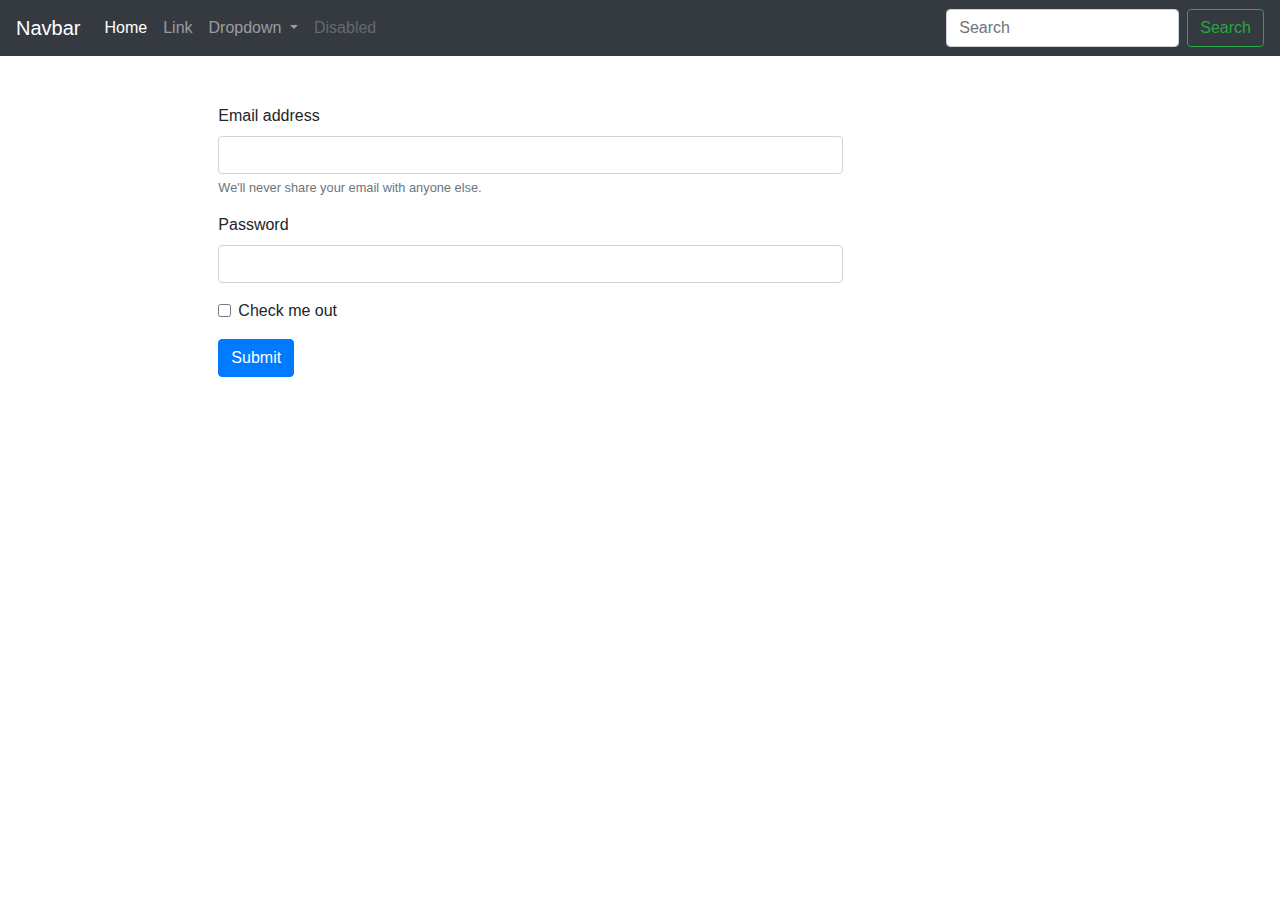
<file: 18.06.2020 - Flex,Bootstrap Css/index.html>
<!DOCTYPE html>
<html lang="en">

<head>
    <meta charset="UTF-8">
    <meta name="viewport" content="width=device-width, initial-scale=1.0">
    <!-- <link rel="stylesheet" href="https://stackpath.bootstrapcdn.com/bootstrap/4.5.0/css/bootstrap.min.css"
        integrity="sha384-9aIt2nRpC12Uk9gS9baDl411NQApFmC26EwAOH8WgZl5MYYxFfc+NcPb1dKGj7Sk" crossorigin="anonymous"> -->
        <link rel="stylesheet" href="css/bootstrap.css">
    <link rel="stylesheet" href="css/style.css">
    <title>Bootstrap</title>
</head>

<body>
    <div class="container-fuild">
        <nav class="navbar navbar-expand-lg navbar-dark bg-dark">
            <a class="navbar-brand" href="#">Navbar</a>
            <button class="navbar-toggler" type="button" data-toggle="collapse" data-target="#navbarSupportedContent" aria-controls="navbarSupportedContent" aria-expanded="false" aria-label="Toggle navigation">
              <span class="navbar-toggler-icon"></span>
            </button>
          
            <div class="collapse navbar-collapse" id="navbarSupportedContent">
              <ul class="navbar-nav mr-auto">
                <li class="nav-item active">
                  <a class="nav-link" href="#">Home <span class="sr-only">(current)</span></a>
                </li>
                <li class="nav-item">
                  <a class="nav-link" href="#">Link</a>
                </li>
                <li class="nav-item dropdown">
                  <a class="nav-link dropdown-toggle" href="#" id="navbarDropdown" role="button" data-toggle="dropdown" aria-haspopup="true" aria-expanded="false">
                    Dropdown
                  </a>
                  <div class="dropdown-menu" aria-labelledby="navbarDropdown">
                    <a class="dropdown-item" href="#">Action</a>
                    <a class="dropdown-item" href="#">Another action</a>
                    <div class="dropdown-divider"></div>
                    <a class="dropdown-item" href="#">Something else here</a>
                  </div>
                </li>
                <li class="nav-item">
                  <a class="nav-link disabled" href="#" tabindex="-1" aria-disabled="true">Disabled</a>
                </li>
              </ul>
              <form class="form-inline my-2 my-lg-0">
                <input class="form-control mr-sm-2" type="search" placeholder="Search" aria-label="Search">
                <button class="btn btn-outline-success my-2 my-sm-0" type="submit">Search</button>
              </form>
            </div>
          </nav>
        <div class="row mt-5">
            <div class="col-6 offset-2">
                <form>
                    <div class="form-group">
                      <label for="exampleInputEmail1">Email address</label>
                      <input type="email" class="form-control" id="exampleInputEmail1" aria-describedby="emailHelp">
                      <small id="emailHelp" class="form-text text-muted">We'll never share your email with anyone else.</small>
                    </div>
                    <div class="form-group">
                      <label for="exampleInputPassword1">Password</label>
                      <input type="password" class="form-control" id="exampleInputPassword1">
                    </div>
                    <div class="form-group form-check">
                      <input type="checkbox" class="form-check-input" id="exampleCheck1">
                      <label class="form-check-label" for="exampleCheck1">Check me out</label>
                    </div>
                    <button type="submit" class="btn btn-primary">Submit</button>
                  </form>
                <!-- <div class="card" style="width: 18rem;">
                    <img src="img/news.jpg" class="card-img-top" alt="...">
                    <div class="card-body">
                      <h5 class="card-title">Card title</h5>
                      <p class="card-text">Some quick example text to build on the card title and make up the bulk of the card's content.</p>
                    </div>
                    <div class="statistic">
                        <ul>
                            <li>
                                <a href="">Like</a>
                            </li>
                            <li>
                                <a href="">Dis</a>
                            </li>
                            <li>
                                <a href="">Eye</a>
                            </li>
                        </ul>
                    </div>
                  </div> -->
                <!-- <div class="alert alert-primary change" role="alert">
                    A simple primary alert—check it out!
                  </div> -->
                  <!-- <button type="button" class="btn btn-outline-primary btn-lg">Primary</button> -->
            </div>
        </div>
    </div>
    <!-- <div class="container">
        <div class="row align-items-center justify-content-center" style="height: 300px;">
            <div class="col-lg-3 col-md-6 orange align-self-center"></div>
            <div class="col-lg-3 col-md-6 gray"></div>
            <div class="col-lg-3 col-md-6 black"></div>
            <div class="col-lg-3 col-md-6 teal"></div>
        </div>
    </div> -->
</body>

</html>
</file>
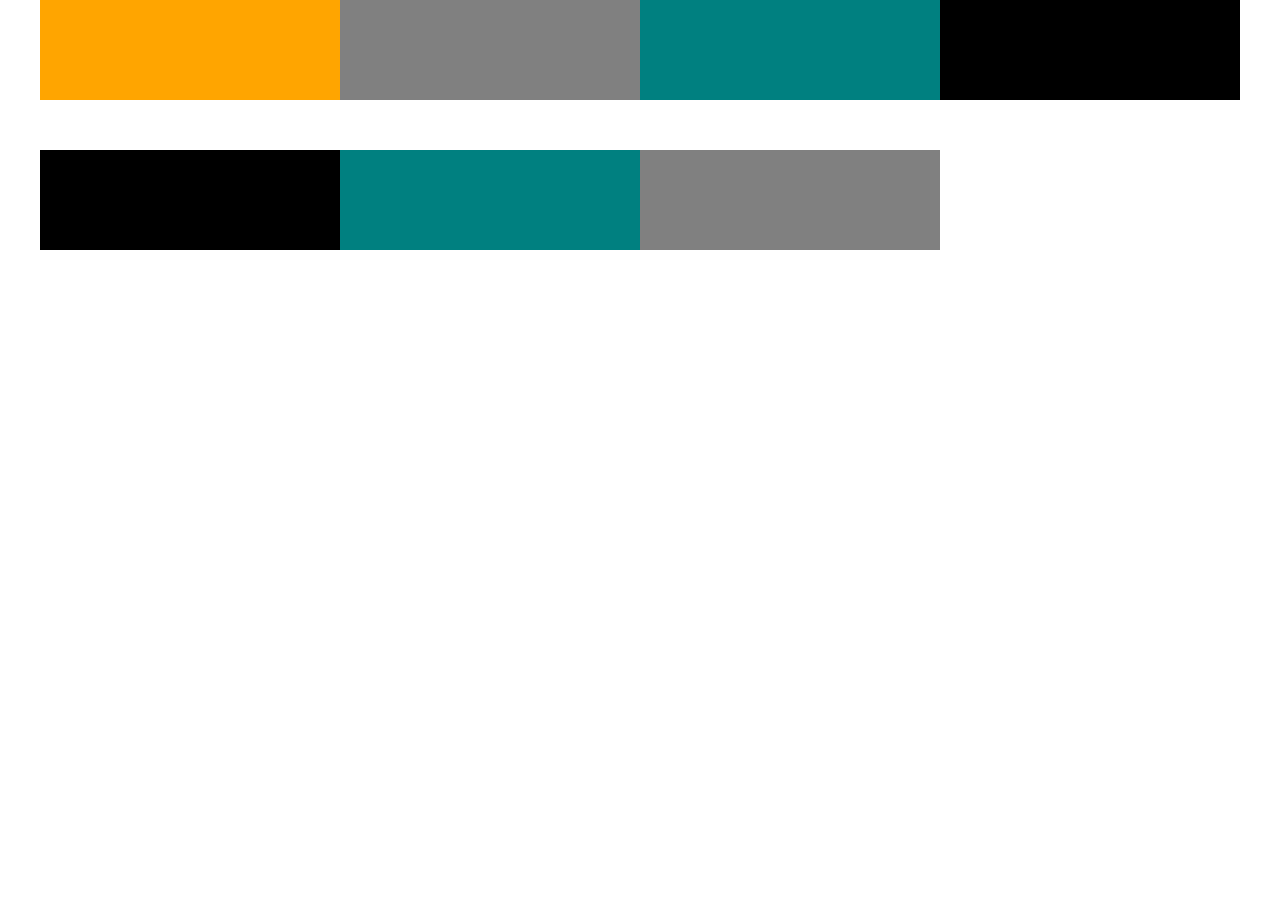
<file: 18.06.2020 - Flex,Bootstrap Css/flex.html>
<!DOCTYPE html>
<html lang="en">
<head>
    <meta charset="UTF-8">
    <meta name="viewport" content="width=device-width, initial-scale=1.0">
    <link rel="stylesheet" href="css/flex.css">
    <title>Flex</title>
</head>
<body>
    <div class="parent">
        <!-- <div class="card">
            <div class="image">
                <img src="img/news.jpg" alt="">
                <div class="date-time">
                    <div class="date">
                        <p>16</p>
                        <p>Iyn</p>
                    </div>
                    <div class="time">
                        <p>10:45</p>
                    </div>
                </div>
            </div>
            <div class="title">
                <p>Alimlər koronavirusun yeni yarımnövünü aşkar edib</p>
            </div>
            <div class="statistic">
                <ul>
                    <li>
                        <i class="fas fa-thumbs-up"></i>
                        <span>15</span>
                    </li>
                    <li>
                        <i class="fas fa-thumbs-down"></i>
                        <span>25</span>
                    </li>
                    <li>
                        <i class="fas fa-eye"></i>
                        <span>45</span>
                    </li>
                </ul>
            </div>
        </div>
        <div class="card">
            <div class="image">
                <img src="img/news.jpg" alt="">
                <div class="date-time">
                    <div class="date">
                        <p>16</p>
                        <p>Iyn</p>
                    </div>
                    <div class="time">
                        <p>10:45</p>
                    </div>
                </div>
            </div>
            <div class="title">
                <p>Alimlər koronavirusun yeni yarımnövünü aşkar edib</p>
            </div>
            <div class="statistic">
                <ul>
                    <li>
                        <i class="fas fa-thumbs-up"></i>
                        <span>15</span>
                    </li>
                    <li>
                        <i class="fas fa-thumbs-down"></i>
                        <span>25</span>
                    </li>
                    <li>
                        <i class="fas fa-eye"></i>
                        <span>45</span>
                    </li>
                </ul>
            </div>
        </div>
        <div class="card">
            <div class="image">
                <img src="img/news.jpg" alt="">
                <div class="date-time">
                    <div class="date">
                        <p>16</p>
                        <p>Iyn</p>
                    </div>
                    <div class="time">
                        <p>10:45</p>
                    </div>
                </div>
            </div>
            <div class="title">
                <p>Alimlər koronavirusun yeni yarımnövünü aşkar edib</p>
            </div>
            <div class="statistic">
                <ul>
                    <li>
                        <i class="fas fa-thumbs-up"></i>
                        <span>15</span>
                    </li>
                    <li>
                        <i class="fas fa-thumbs-down"></i>
                        <span>25</span>
                    </li>
                    <li>
                        <i class="fas fa-eye"></i>
                        <span>45</span>
                    </li>
                </ul>
            </div>
        </div>
        <div class="card">
            <div class="image">
                <img src="img/news.jpg" alt="">
                <div class="date-time">
                    <div class="date">
                        <p>16</p>
                        <p>Iyn</p>
                    </div>
                    <div class="time">
                        <p>10:45</p>
                    </div>
                </div>
            </div>
            <div class="title">
                <p>Alimlər koronavirusun yeni yarımnövünü aşkar edib</p>
            </div>
            <div class="statistic">
                <ul>
                    <li>
                        <i class="fas fa-thumbs-up"></i>
                        <span>15</span>
                    </li>
                    <li>
                        <i class="fas fa-thumbs-down"></i>
                        <span>25</span>
                    </li>
                    <li>
                        <i class="fas fa-eye"></i>
                        <span>45</span>
                    </li>
                </ul>
            </div>
        </div>
        <div class="card">
            <div class="image">
                <img src="img/news.jpg" alt="">
                <div class="date-time">
                    <div class="date">
                        <p>16</p>
                        <p>Iyn</p>
                    </div>
                    <div class="time">
                        <p>10:45</p>
                    </div>
                </div>
            </div>
            <div class="title">
                <p>Alimlər koronavirusun yeni yarımnövünü aşkar edib</p>
            </div>
            <div class="statistic">
                <ul>
                    <li>
                        <i class="fas fa-thumbs-up"></i>
                        <span>15</span>
                    </li>
                    <li>
                        <i class="fas fa-thumbs-down"></i>
                        <span>25</span>
                    </li>
                    <li>
                        <i class="fas fa-eye"></i>
                        <span>45</span>
                    </li>
                </ul>
            </div>
        </div>
        <div class="card">
            <div class="image">
                <img src="img/news.jpg" alt="">
                <div class="date-time">
                    <div class="date">
                        <p>16</p>
                        <p>Iyn</p>
                    </div>
                    <div class="time">
                        <p>10:45</p>
                    </div>
                </div>
            </div>
            <div class="title">
                <p>Alimlər koronavirusun yeni yarımnövünü aşkar edib</p>
            </div>
            <div class="statistic">
                <ul>
                    <li>
                        <i class="fas fa-thumbs-up"></i>
                        <span>15</span>
                    </li>
                    <li>
                        <i class="fas fa-thumbs-down"></i>
                        <span>25</span>
                    </li>
                    <li>
                        <i class="fas fa-eye"></i>
                        <span>45</span>
                    </li>
                </ul>
            </div>
        </div>
        <div class="card">
            <div class="image">
                <img src="img/news.jpg" alt="">
                <div class="date-time">
                    <div class="date">
                        <p>16</p>
                        <p>Iyn</p>
                    </div>
                    <div class="time">
                        <p>10:45</p>
                    </div>
                </div>
            </div>
            <div class="title">
                <p>Alimlər koronavirusun yeni yarımnövünü aşkar edib</p>
            </div>
            <div class="statistic">
                <ul>
                    <li>
                        <i class="fas fa-thumbs-up"></i>
                        <span>15</span>
                    </li>
                    <li>
                        <i class="fas fa-thumbs-down"></i>
                        <span>25</span>
                    </li>
                    <li>
                        <i class="fas fa-eye"></i>
                        <span>45</span>
                    </li>
                </ul>
            </div>
        </div> -->
        <div class="orange"></div>
        <div class="gray"></div>
        <div class="teal"></div>
        <div class="black"></div>
        <div class="black"></div>
        <div class="teal"></div>
        <div class="gray"></div>
        <!-- <div class="orange"></div> -->
    </div>
</body>
</html>
</file>
<file: 18.06.2020 - Flex,Bootstrap Css/css/style.css>
.test{
    background-color: red !important;
    color: orange;
}

.orange{
    background-color: orange;
    height: 100px;
}

.gray{
    background-color: gray;
    height: 100px;
}

.teal{
    background-color: teal;
    height: 100px;
}

.black{
    background-color: black;
    height: 100px;
}

.change{
    color:white;
    text-align: center;
    border-radius: 20px !important;
}

.card .statistic ul li{
    display: inline-block;
}
</file>
<file: 18.06.2020 - Flex,Bootstrap Css/css/flex.css>
*{
    padding: 0;
    margin: 0;
    box-sizing: border-box;
}

.parent{
    width: 1200px;
    height: 300px;
    margin: 0 auto;
    display: flex;
    flex-wrap: wrap;
    /* align-content: space-around; */
    /* align-items: center; */
    /* justify-content: center; */
    /* flex-direction: column-reverse; */
}

.orange{
    background-color: orange;
    width: 300px;
    height: 100px;
}

.gray{
    background-color: gray;
    width: 300px;
    height: 100px;
}

.teal{
    background-color: teal;
    width: 300px;
    height: 100px;
}

.black{
    background-color: black;
    width: 300px;
    height: 100px;
}



/*oxu.az*/

.card{
    margin-top: 20px;
    width: 350px;
}

.card:hover{
    box-shadow: 2px 0px 8px #aaa;
}

.card .image{
    width: 100%;
    height: 240px;
    position: relative;
}

.card .image img{
    width: 100%;
    height: 100%;
}

.card .image .date-time{
    position: absolute;
    top: 0;
    color: white;
    text-align: center;
    width: 50px;
}

.card .image .date-time .date{
    background: turquoise;
    padding: 5px 0;
    opacity: 0.8;
}

.card .image .date-time .date p:first-child{
    font-size: 20px;
}

.card .image .date-time .time{
    background: steelblue;
    opacity: 0.8;
}

.card .image .date-time .time p{
    padding: 5px 0;
}

.card .title{
    width: 100%;
    height: 180px;
    padding: 30px;
    border: 1px solid #aaa;
}

.card .title p{
    font-size: 23px;
    color: #13317F;
    font-weight: bold;
}

.card .statistic{
    border: 1px solid #aaa;
    background: #ddd;
}

.card .statistic ul{
    font-size: 23px;
    text-align: center;
}

.card .statistic ul li{
    display: inline-block;
    border-right: 1px solid #aaa;
    width: 32%;
    padding: 10px 0;
    cursor: pointer;
}

.card .statistic ul li:last-child{
    border-right: none;
}

.card .statistic ul li:first-child:hover{
    background-color: green;
    color: white;
}


/*responsive*/

@media screen and (max-width:768px){
    .parent{
        width: 750px;
    }
}

@media screen and (max-width:500px){
    .parent{
        width: 300px;
    }
}
</file>
